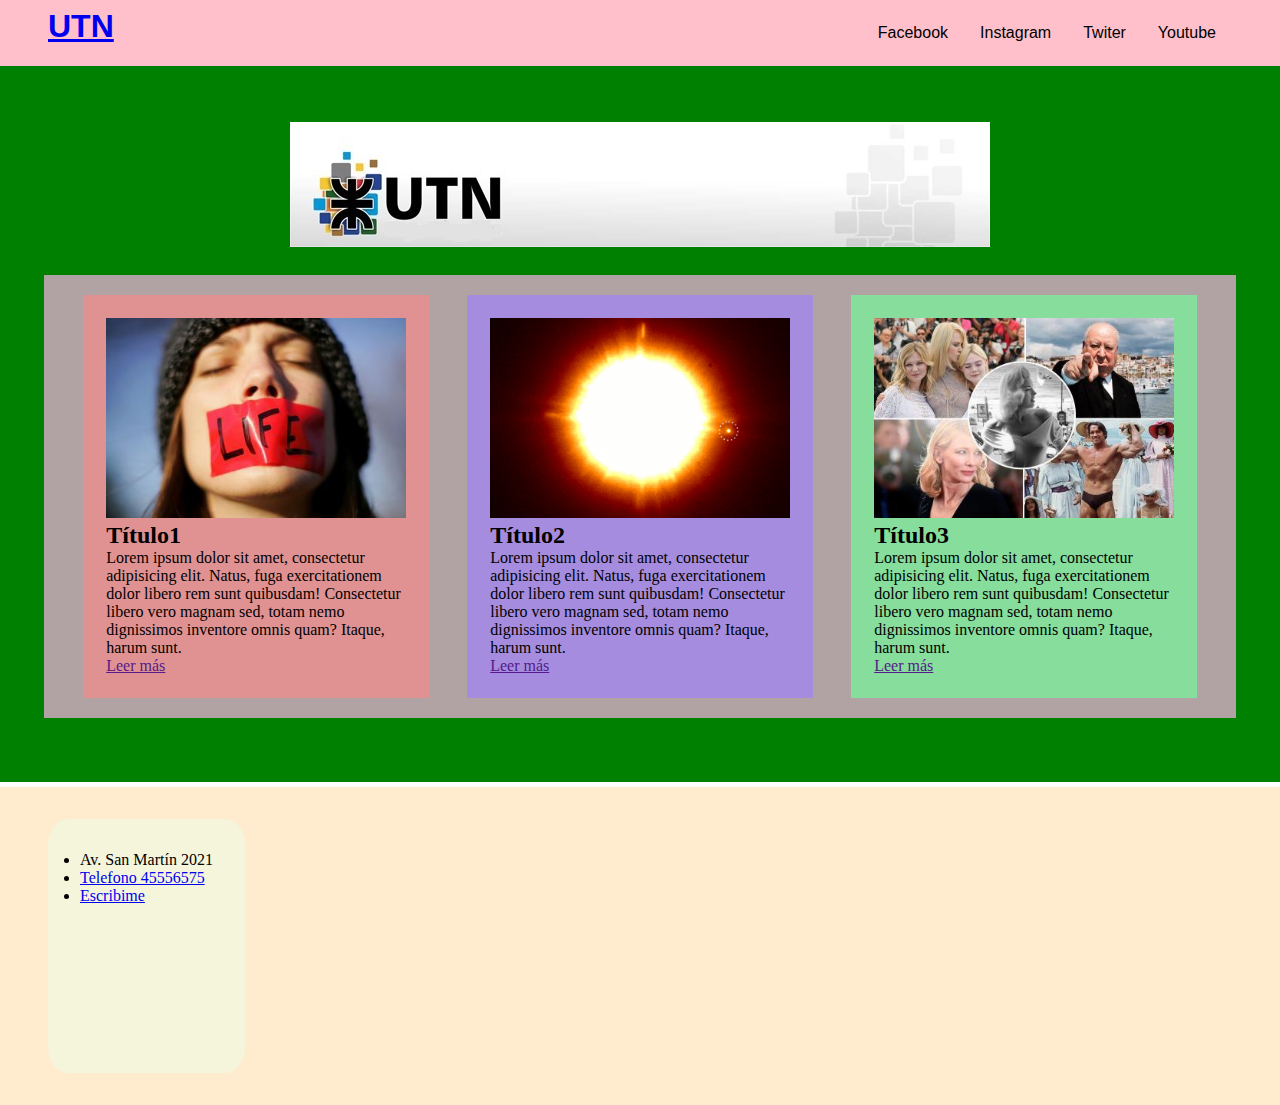
<file: index.html>
<!DOCTYPE html>
<html lang="en">
<head>
    <meta charset="UTF-8">
    <meta http-equiv="X-UA-Compatible" content="IE=edge">
    <meta name="viewport" content="width=device-width, initial-scale=1.0">
    <link rel="stylesheet" href="estilo.css">
    <title>Document</title>
</head>
<body>
  
    <header class="header">
        <div class="logo">
            <a href="index.html">
                <h1>UTN</h1>
            </a>
        </div>
        <nav class="navbar">
            <ul class="redes">
              <li>Facebook</li>
              <li>Instagram</li>
              <li>Twiter</li>
              <li>Youtube</li>
            </ul>
        </nav>
    </header>

    <aside class="banner">
        <a href="https://www.frba.utn.edu.ar/">
        <img src="imagen/banner.jpg" alt="">
        </a>
    </aside>

    <section id="contenedor">
        <article class="primero">
            <figure>
                <img src="imagen/img1.jpg" alt="">
            </figure>
            <h2>Título1</h2>
            <p>
                Lorem ipsum dolor sit amet, consectetur adipisicing elit. Natus, fuga exercitationem dolor libero rem sunt quibusdam! Consectetur libero vero magnam sed, totam nemo dignissimos inventore omnis quam? Itaque, harum sunt.
            </p>
            <a href="">Leer más</a> <!-- link que me lleva al articulo completo -->
        </article>

        <article class="segundo">
            <figure>
                <img src="imagen/img2.png" alt="">
            </figure>
            <h2>Título2</h2>
            <p>
                Lorem ipsum dolor sit amet, consectetur adipisicing elit. Natus, fuga exercitationem dolor libero rem sunt quibusdam! Consectetur libero vero magnam sed, totam nemo dignissimos inventore omnis quam? Itaque, harum sunt.
            </p>
            <a href="">Leer más</a>
        </article>
       
        <article class="tercero">
            <figure>
                <img src="imagen/img3.jpg" alt="">
            </figure>
            <h2>Título3</h2>
            <p>
                Lorem ipsum dolor sit amet, consectetur adipisicing elit. Natus, fuga exercitationem dolor libero rem sunt quibusdam! Consectetur libero vero magnam sed, totam nemo dignissimos inventore omnis quam? Itaque, harum sunt.
            </p>
            <a href="">Leer más</a>
        </article>
    </section>

    <footer class="footer">
        <div class="data">
            <ul>
                <li>Av. San Martín 2021</li>
                <li><a href="tel:+45556575">Telefono 45556575</a></li>
                <li><a href="mailto:fmtroncoso@gmail.com">Escribime</a></li>
            </ul>
        </div>
        <div class="map"><!-- iframe: una pagina dentro de otra -->
                <iframe src="https://www.google.com/maps/embed?pb=!1m18!1m12!1m3!1d3404.9383136765296!2d-64.1868685843126!3d-31.415825603369516!2m3!1f0!2f0!3f0!3m2!1i1024!2i768!4f13.1!3m3!1m2!1s0x9432a28322c4f317%3A0xddcf6852e0145fa2!2sDe%C3%A1n%20Funes%2099-5%2C%20X5000AAA%20C%C3%B3rdoba!5e0!3m2!1ses!2sar!4v1619130290751!5m2!1ses!2sar" width="100%" height="250" style="border:0;" allowfullscreen="" loading="lazy"></iframe></https:>
        </div>
    </footer>
</body>
</html>
</file>
<file: estilo.css>
*{
    margin: 0;
    padding: 0;
}

body{
    background: green;
}



.header{
    background: pink;
    color: black;
    padding: 0.5em 3em; /* top y botton (0.5em) - left y rigth (3em) */
    margin-bottom: 2em;/* 1em = 16px */
    display: flex;
    justify-content: space-between;
    font-family: Verdana, Geneva, Tahoma, sans-serif;
}

.logo{
    width: 45%;
    height: 30%; 
}

.banner{
    padding: 1.5em;
    display: flex;
    justify-content: center;/* centrado */
    margin-top: 0;
}

.navbar ul{
    display: flex;
    list-style-type: none;/* sacamos los estilos por default */
}

.navbar ul li{
    padding: 1em;
}


#contenedor{
    width: 90%;
    background: rgb(177, 163, 163);
    margin: 0 auto;
    display: flex;/* metodologia flex */
    justify-content: space-around;
    flex-wrap: wrap; /* salto de linea */
    flex-direction: row;/* por defecto */
    padding: 20px;
}

#contenedor img{
    width: 100%;
}

.primero{
    background: rgb(224, 146, 146);
    width: 30%;
    padding: 2%; /* o puedo especificar cada uno - right, left, top, botton */
    box-sizing: border-box;
}

.segundo{
    background: rgb(165, 140, 223);
    width: 30%;
    padding: 2%;
    box-sizing: border-box;
}

.tercero{
    background: rgb(134, 221, 156);
    width: 30%;
    padding: 2%;
    box-sizing: border-box;
}

.footer{
    margin-top: 4em;
    border-top: 5px solid white;
    padding: 2em 3em;
    display: flex; /* me distribuye en el espacio */
    justify-content: space-between;/* acomoda automaticamente el espacio */
    background: blanchedalmond;
}
.data{
    background: beige;
    padding: 2em;
    color: black;
    border-radius: 10%;
}

.map{
    width: 20%;
    
}


@media screen and (min-width: 660px) and (max-width:1200px){/* media query: punto de quiebre, donde cambia mi deseño segun el tamaño del dispositivo */

    body{
        background: rgb(112, 112, 110);
    }  
    .banner{
        display: none;

    } 
} 

/* puedo aplicar media query con todos los elementos de mi contenedor */

@media screen and (min-width:600px) and (max-width:960){

    body{
        background: burlywood
    }
    header{
         flex-wrap: wrap;
    }
    .logo{
         width: 100%;
         text-align: center;
    }
    .banner{ 
    display: none;
    }
    .primero{
        width: 100%;
        padding: 2em;
    }
    .primero figure{
        height: 250px;
        overflow: hidden;/*  */
    }
    .segundo, .tercero{
        width: 50%;
        padding: 2em;
    }
    #contenedor article h2{
        font-size: 2.2em;
        
    }
    p{
        font-size: 1.3em;
    }



}
</file>
